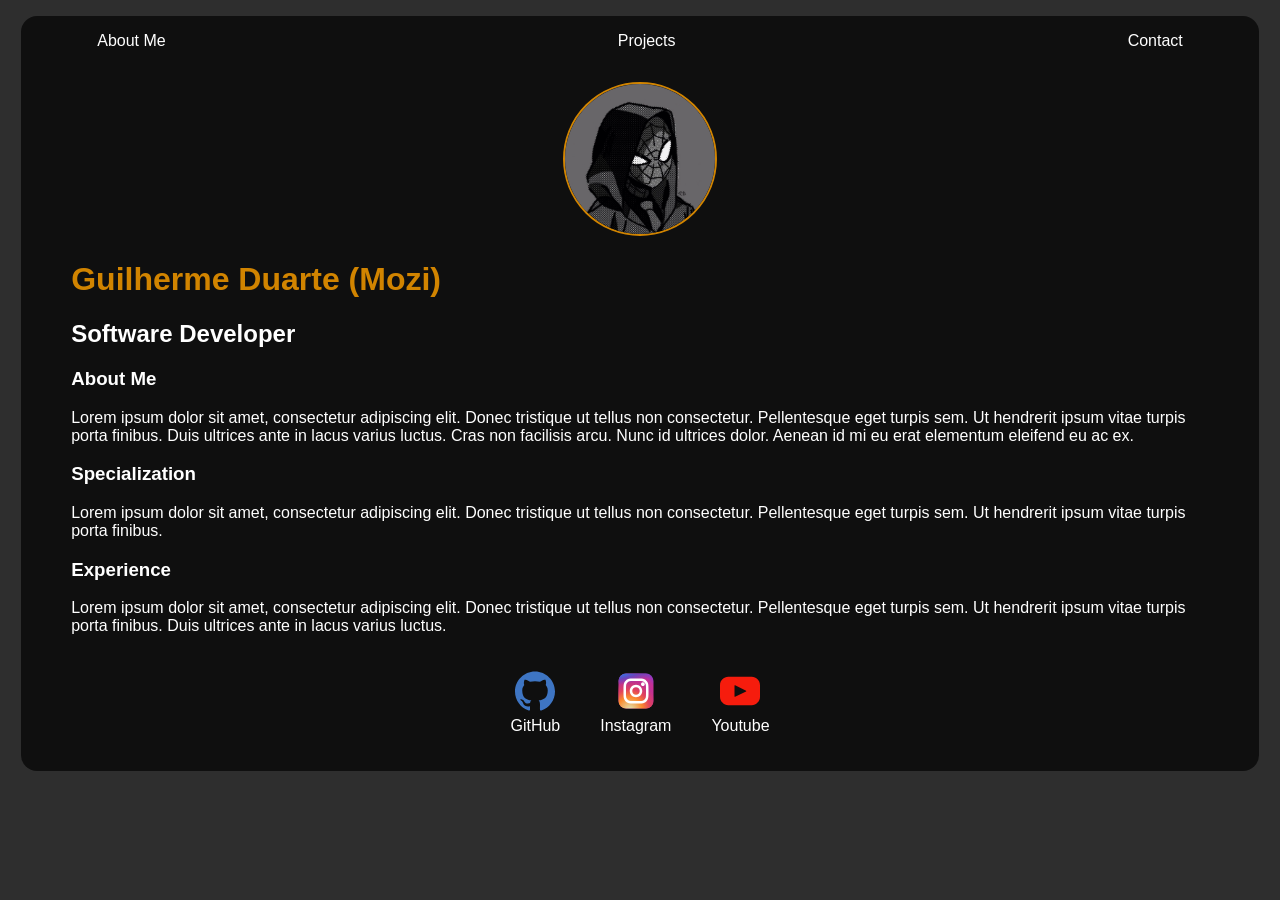
<file: index.html>
<!DOCTYPE html>
<html lang="en">
<head>
    <meta charset="UTF-8">
    <meta name="viewport" content="width=device-width, initial-scale=1.0">
    <title>MoziDuarte</title>
    <link rel="stylesheet" href="style.css">
    <link rel="icon" type="image/png" href="assets/logo.png">
</head>
<body>
    <div class="container">
        <nav>
        <ul>
            <li>
                <a href="index.html">About Me</a>
            </li>
            <li>
                <a href="projects.html">Projects</a>
            </li>
            <li>
                <a href="contact.html">Contact</a>
            </li>
        </ul>
    </nav>

    <header>
        <div class="center">
            <img src="./assets/logo.png" alt="logo">
        </div>
        <h1>Guilherme Duarte (Mozi)</h1>
        <h2>Software Developer</h2>
    </header>

    <main>
        <section>
            <h3>About Me</h3>
            <p>
                Lorem ipsum dolor sit amet, consectetur 
                adipiscing elit. Donec tristique ut tellus 
                non consectetur. Pellentesque eget turpis 
                sem. Ut hendrerit ipsum vitae turpis porta 
                finibus. Duis ultrices ante in lacus varius 
                luctus. Cras non facilisis arcu. Nunc id 
                ultrices dolor. Aenean id mi eu erat 
                elementum eleifend eu ac ex.
            </p>
        </section>
         <section>
            <h3>Specialization</h3>
            <p>
                Lorem ipsum dolor sit amet, consectetur 
                adipiscing elit. Donec tristique ut tellus 
                non consectetur. Pellentesque eget turpis 
                sem. Ut hendrerit ipsum vitae turpis porta 
                finibus.
            </p>
        </section>
        <section>
            <h3>Experience</h3>
            <p>
                Lorem ipsum dolor sit amet, consectetur 
                adipiscing elit. Donec tristique ut tellus 
                non consectetur. Pellentesque eget turpis 
                sem. Ut hendrerit ipsum vitae turpis porta 
                finibus. Duis ultrices ante in lacus varius 
                luctus.
            </p>
        </section>
    </main>

    <footer>
        <a href="https://github.com/MoziDuarte" target="_blank" rel="noopener noreferrer">
            <img src="./assets/Github.svg" alt="Github">
            <p>GitHub</p>
        </a>
        <a href="https://www.instagram.com/guilherme0duarte/" target="_blank" rel="noopener noreferrer">
            <img src="./assets/Instagram.svg" alt="Instagram">
            <p>Instagram</p>
        </a>
        <a href="https://www.youtube.com/@me_Mozi" target="_blank" rel="noopener noreferrer">
            <img src="./assets/Youtube.svg" alt="Youtube">
            <p>Youtube</p>
        </a>
    </footer>
    </div>
</body>
</html>
</file>
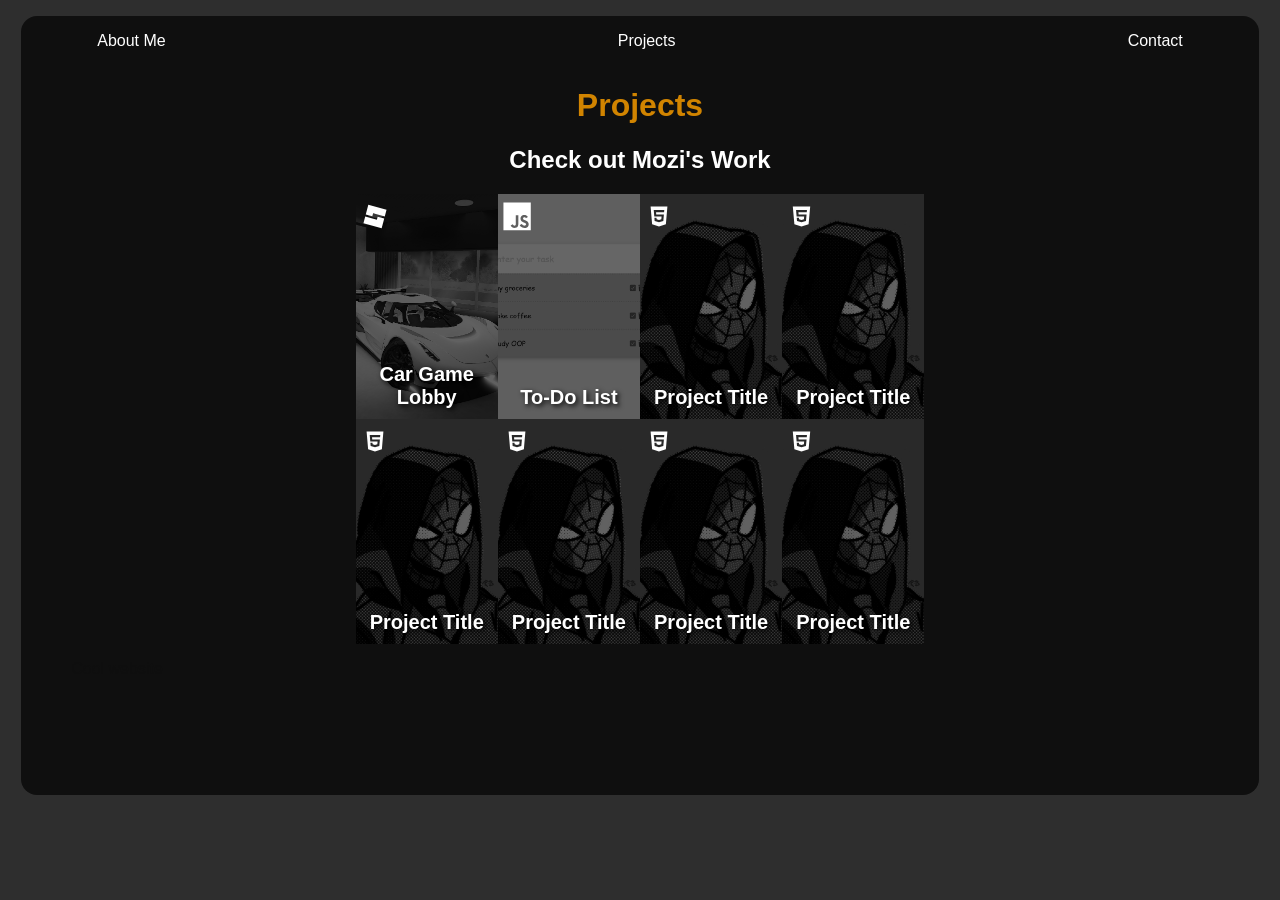
<file: projects.html>
<!doctype html>
<html lang="en">
  <head>
    <meta charset="UTF-8" />
    <meta name="viewport" content="width=device-width, initial-scale=1.0" />
    <title>Projects</title>
    <link rel="stylesheet" href="style.css" />
    <link rel="icon" type="image/png" href="assets/logo.png" />
  </head>
  <body>
    <div class="container">
      <nav>
        <ul>
          <li>
            <a href="index.html">About Me</a>
          </li>
          <li>
            <a href="projects.html">Projects</a>
          </li>
          <li>
            <a href="contact.html">Contact</a>
          </li>
        </ul>
      </nav>

      <header>
        <h1 class="projectsh1">Projects</h1>
        <h2 class="projectsh2">Check out Mozi's Work</h2>
      </header>

      <main>
        <section>
          <div class="ParentCard">
            <div class="Card">
              <a
                href="https://www.roblox.com/games/127239362799649/Car-cutscene"
              >
                <img src="./assets/robloxstudio.svg" alt="LuaU" class="languageIcon">
                <img src="./assets/Project1.png" alt="projectimg" class="ProjectImage"/>
                <h3>Car Game Lobby</h3>
              </a>
            </div>
            <div class="Card">
              <a href="https://moziduarte.github.io/todo-list/">
                <img src="./assets/Project2.png" alt="projectimg" class="ProjectImage"/>
                <img src="./assets/js.svg" alt="" class="languageIcon">
                <h3>To-Do List</h3>
              </a>
            </div>
            <div class="Card">
              <a href="">
                <img src="./assets/logo.png" alt="projectimg" class="ProjectImage"/>
                <img src="./assets/hmtl.svg" alt="" class="languageIcon">
                <h3>Project Title</h3>
              </a>
            </div>
            <div class="Card">
              <a href="">
                <img src="./assets/logo.png" alt="projectimg" class="ProjectImage"/>
                <img src="./assets/hmtl.svg" alt="" class="languageIcon">
                <h3>Project Title</h3>
              </a>
            </div>
            <div class="Card">
              <a href="">
                <img src="./assets/logo.png" alt="projectimg" class="ProjectImage"/>
                <img src="./assets/hmtl.svg" alt="" class="languageIcon">
                <h3>Project Title</h3>
              </a>
            </div>
            <div class="Card">
              <a href="">
                <img src="./assets/logo.png" alt="projectimg" class="ProjectImage"/>
                <img src="./assets/hmtl.svg" alt="" class="languageIcon">
                <h3>Project Title</h3>
              </a>
            </div>
            <div class="Card">
              <a href="">
                <img src="./assets/logo.png" alt="projectimg" class="ProjectImage"/>
                <img src="./assets/hmtl.svg" alt="" class="languageIcon">
                <h3>Project Title</h3>
              </a>
            </div>
            <div class="Card">
              <a href="">
                <img src="./assets/logo.png" alt="projectimg" class="ProjectImage"/>
                <img src="./assets/hmtl.svg" alt="" class="languageIcon">
                <h3>Project Title</h3>
              </a>
            </div>
          </div>
          <div class="divgap">
            <p class="hiddentext">Cool website</p>
          </div>
        </section>
      </main>
    </div>
  </body>
</html>
</file>
<file: style.css>
@view-transition{
    navigation: auto;
}

body{
    cursor: default;
    color: white;
    background-color: rgb(46, 46, 46);
    font-family: Arial, Helvetica, sans-serif;
}

ul{
    display: flex;
    justify-content: space-between;
    list-style-type: none;
    padding: 16px;
}

a{
    color: white;
    text-decoration: none;
}

header img{
    width: 150px;
    height: 150px;
    border-radius: 50%;
    border: 2px solid rgb(209, 132, 0);
}

.center{
    text-align: center;
}

h1{
    color:rgb(209, 132, 0)
}

.projectsh1{
    color:rgb(209, 132, 0);
    text-align: center;
}

.projectsh2{
    text-align: center;
}

footer img{
    width: 40px;
    height: 40px;
}

footer{
    display: flex;
    justify-content: center;
}

footer a{
    margin: 20px;
    text-align: center;
}

footer p{
   margin-top: 2px; 
}

.container{
    width: 90%;
    height: 90%;
    margin: auto;
    background-color: rgb(15, 15, 15);
    border-radius: 16px;
    padding: 0px 50px;
}

nav a{
    cursor: pointer;
    padding: 10px;
}

nav a:hover{
    color: rgb(209, 132, 0);
    background-color: rgb(27, 27, 27);
    border-radius: 5px;
    padding: 10px;
}

.ParentCard{
    background-color: rgb(30, 30, 30);
    height: 50vh;
    width: 50%;
    display: flex;
    justify-content: center;
    flex-wrap: wrap;
    margin: 0 auto;
}

.Card{
    background-color: rgb(46, 46, 46);
    width: 25%;
    height: 25vh;

    cursor: pointer;

    position: relative;
    overflow: hidden;
}

.Card h3{
   position: absolute;
    bottom: 10px;
    left: 0;
    width: 100%;

    margin: 0;
    text-align: center;

    font-size: 20px;
    color: white;

    text-shadow: 2px 2px 5px black;
}

.ProjectImage{
    width: 100%;
    height: 100%;
    object-fit: cover;
    filter: brightness(0.4) grayscale(100%);
    transition: 0.4s;
}

.Card:hover .ProjectImage{
    filter: brightness(1) grayscale(0%);
    transform: scale(1.2);
}

.languageIcon{
    position: absolute;
    left: 5px;
    width: 20%;
    height: 20%;

    filter: brightness(0) invert(1);
    transition: 0.4s;

    z-index: 2;
}

.Card:hover .languageIcon{
    filter: brightness(1) invert(0);
}

.divgap{
    height: 15vh;
}

.hiddentext{
    color: rgb(15, 15, 15);
}
</file>
